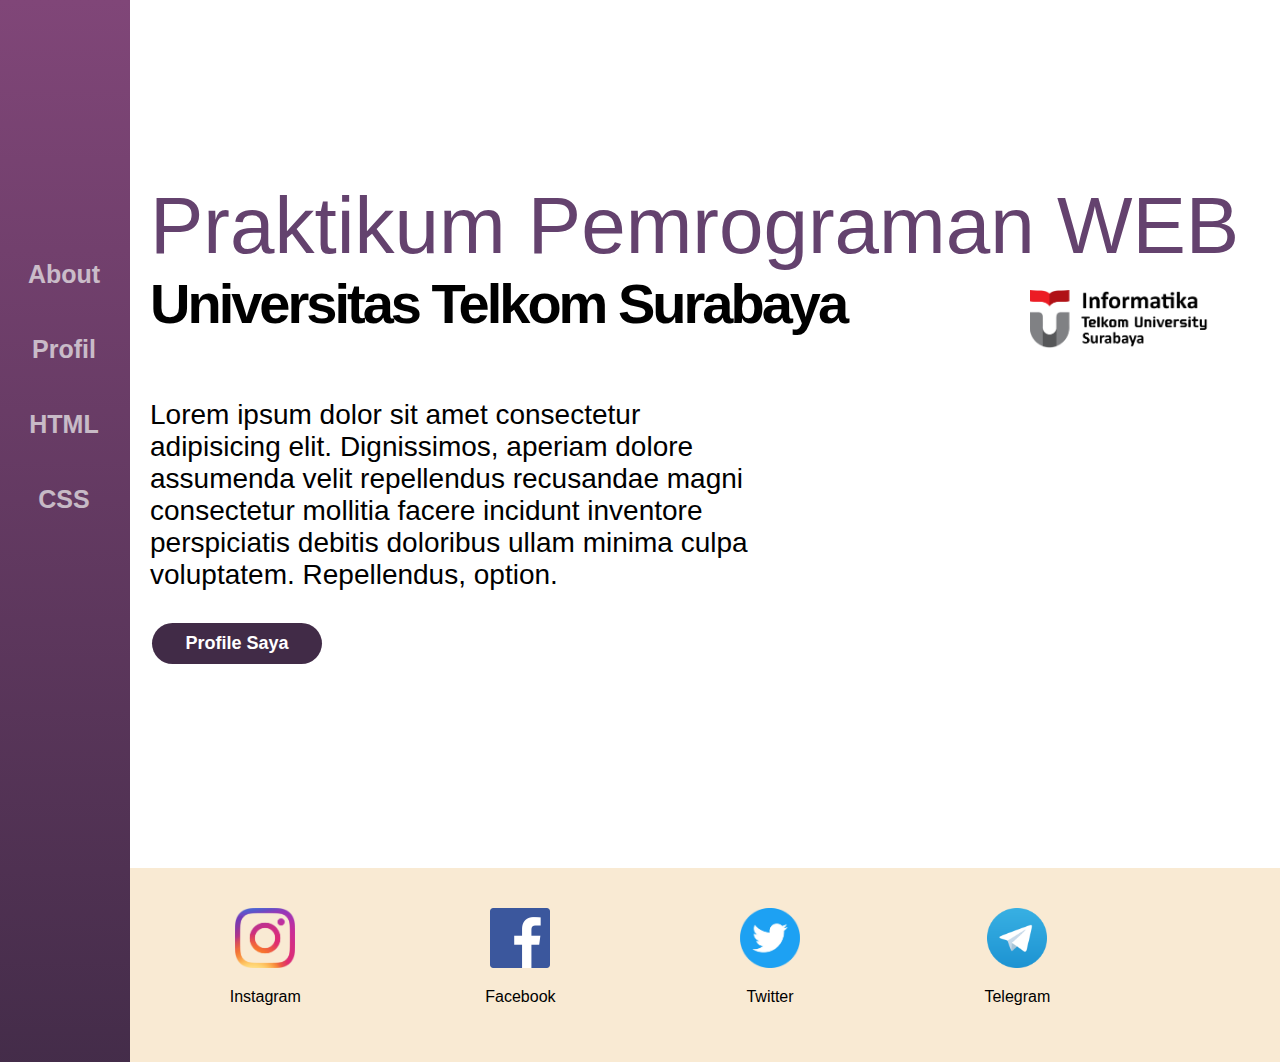
<file: Tugas MODUL 4/index.html>
<!DOCTYPE html>
<html lang="en">
  <head>
    <meta charset="UTF-8" />
    <meta name="viewport" content="width=device-width, initial-scale=1.0" />
    <link rel="stylesheet" href="style_tugas.css" />
    <title>Web | CSS Tingkat Lanjut</title>
  </head>
  <body>
    <div class="container">
      <div class="sidebar">
        <nav>
          <a href="#about">About</a>
          <a href="#services">Profil</a>
          <a href="#html">HTML</a>
          <a href="#css">CSS</a>
        </nav>
      </div>
      <main class="content">
        <section class="hero">
          <img src="assets/IF-Logo.png" alt="" />
          <div class="hero-content">
            <h1>Praktikum Pemrograman WEB</h1>
            <h2>Universitas Telkom Surabaya</h2>
            <br />
            <p>
              Lorem ipsum dolor sit amet consectetur adipisicing elit.
              Dignissimos, aperiam dolore assumenda velit repellendus recusandae
              magni consectetur mollitia facere incidunt inventore perspiciatis
              debitis doloribus ullam minima culpa voluptatem. Repellendus,
              option.
            </p>
            <a href="" class="action-btn">Profile Saya</a>
          </div>
        </section>
      </main>
      <div class="footer">
        <footer>
          <ul>
            <li>
              <img src="assets/ig.png" alt="" /><a><p>Instagram</p></a>
            </li>
            <li>
              <img src="assets/fb.png" alt="" /><a><p>Facebook</p></a>
            </li>
            <li>
              <img src="assets/twitter.png" alt="" /><a><p>Twitter</p></a>
            </li>
            <li>
              <img src="assets/tele.png" alt="" /><a><p>Telegram</p></a>
            </li>
          </ul>
        </footer>
      </div>
    </div>
  </body>
</html>
</file>
<file: Tugas MODUL 4/style_tugas.css>
html,
body {
  padding: 0;
  margin: 0;
  font-family: 'Lato', sans-serif;
  background-color: white;
}

.sidebar {
  height: 100%;
  width: 130px;
  font-weight: 600;
  position: fixed;
  z-index: 1;
  top: 0;
  left: 0;
  text-align: center;
  background: linear-gradient(#804678, #412b47);
  overflow-x: hidden;
  padding-top: 220px;
}

.sidebar a {
  padding: 40px 8px 6px 6px;
  text-decoration: none;
  font-size: 25px;
  color: #f1f1f1;
  opacity: 70%;
  display: block;
}

.sidebar a:hover {
  color: #ffffff;
  opacity: 100%;
}

main {
  margin-top: 220px;
  margin-left: 140px;
  font-size: 28px;
  padding: 0px 10px;
  position: relative;
  bottom: 200px;
}

.hero-content h1 {
  font-size: 80px;
  color: #64426e;
  font-family: sans-serif;
  font-weight: lighter;
}

.hero-content h2 {
  padding-top: 0px;
  margin-top: -55px;
  font-size: 56px;
  letter-spacing: -3px;
  font-family: sans-serif;
}

.hero-content p {
  margin-top: -15px;
  margin-right: 500px;
}

.hero img {
  display: flex;
  position: absolute;
  top: 110px;
  right: 0;
  width: 250px;
}

.container {
  padding-top: 160px;
  font-weight: 0;
  position: relative;
}

.action-btn {
  border-radius: 999px;
  background-color: #412b47;
  font-weight: 600;
  border: none;
  color: white;
  padding: 10px;
  text-align: center;
  text-decoration: none;
  display: inline-block;
  font-size: 18px;
  margin: 4px 2px;
  vertical-align: middle;
  cursor: pointer;
  width: 150px;
}

.footer {
  width: 100%;
  background-color: #f9ead3;
  padding: 40px 0;
  text-align: center;
  word-spacing: 100px;
}

.footer ul {
  padding: 0;
  margin: 0;
}

.footer ul li {
  display: inline-block;
  margin: 0 40px;
}

.footer ul li img {
  width: 60px;
  height: 60px;
}

.footer ul li a {
  color: #000000;
}

.footer ul li a:hover {
  text-decoration: underline;
}

@media screen and (max-width: 1200px) {
  .sidebar {
    height: 100%;
    width: 110px;
    font-weight: 600;
    position: fixed;
    z-index: 1;
    top: 0;
    left: 0;
    text-align: center;
    background: linear-gradient(#804678, #412b47);
    overflow-x: hidden;
    padding-top: 160px;
  }

  .sidebar a {
    padding: 40px 8px 6px 6px;
    text-decoration: none;
    font-size: 20px;
    color: #f1f1f1;
    opacity: 70%;
    display: block;
  }

  .sidebar a:hover {
    color: #ffffff;
    opacity: 100%;
  }

  main {
    margin-top: 160px;
    margin-left: 120px;
    font-size: 28px;
    padding: 0px 10px;
    position: relative;
    bottom: 140px;
  }

  .hero-content h1 {
    font-size: 42px;
    color: #64426e;
    font-family: sans-serif;
    font-weight: lighter;
  }

  .hero-content h2 {
    padding-top: 0px;
    margin-top: -25px;
    font-size: 31.5px;
    letter-spacing: -2.5px;
    font-family: sans-serif;
  }

  .hero-content p {
    margin-top: -15px;
    font-size: 20px;
    margin-right: 150px;
  }

  .hero img {
    display: flex;
    position: absolute;
    top: 50px;
    right: 0;
    width: 150px;
  }

  .container {
    padding-top: 140px;
    font-weight: 0;
    position: relative;
  }

  .action-btn {
    border-radius: 999px;
    background-color: #412b47;
    font-weight: 600;
    border: none;
    color: white;
    padding: 10px;
    text-align: center;
    text-decoration: none;
    display: inline-block;
    font-size: 18px;
    margin: 4px 2px;
    vertical-align: middle;
    cursor: pointer;
    width: 150px;
  }

  .footer {
    width: 100%;
    background-color: #f9ead3;
    padding: 30px 0;
    text-align: center;
    word-spacing: 100px;
    padding-left: 40px;
  }

  .footer ul {
    padding: 0;
    margin: 0;
  }

  .footer ul li {
    display: inline-block;
    margin: 0 0px;
  }

  .footer ul li img {
    width: 45px;
    height: 45px;
  }

  .footer ul li a {
    color: #000000;
  }

  .footer ul li a:hover {
    text-decoration: underline;
  }
}

@media screen and (max-width: 768px) {
  .sidebar {
    width: 100%;
    height: 100px;
    padding: 0;
    text-align: center;
    background: linear-gradient(to right, #804678, #412b47);
    position: sticky;
    word-spacing: 120px;
  }

  .sidebar a {
    padding: 38px 0;
    font-size: 20px;
    color: #f1f1f1;
    opacity: 70%;
    display: inline-block;
  }

  .sidebar a:hover {
    color: #ffffff;
    opacity: 100%;
  }

  .container {
    padding-top: 0;
    font-weight: 0;
    position: relative;
  }

  .hero img {
    top: 0;
    left: 0;
    right: 0;
    width: 240px;
    padding-left: 75px;
    margin-left: auto;
    margin-right: auto;
  }

  .hero-content h1 {
    padding-top: 10px;
    font-size: 40px;
    color: #64426e;
    font-family: sans-serif;
    font-weight: lighter;
  }

  .hero-content h2 {
    padding-top: 0px;
    margin-top: -25px;
    font-size: 2.3rem;
    letter-spacing: -2.5px;
    font-family: sans-serif;
  }

  .hero-content p {
    margin-top: -15px;
    font-size: 1.15rem;
    line-height: 140%;
    margin-right: 0px;
  }

  main {
    padding: 30px;
    text-align: center;
    margin-top: 105px;
    margin-left: 0;
    font-size: 28px;
    position: relative;
    bottom: 80px;
  }

  .footer {
    width: 100%;
    background-color: #f9ead3;
    padding: 30px 0;
    text-align: center;
    word-spacing: 10px;
  }

  .footer ul {
    padding: 0;
    margin: 0;
  }

  .footer ul li {
    display: inline-block;
    margin: 0 40px;
  }

  .footer ul li img {
    width: 40px;
    height: 40px;
  }

  .footer ul li a {
    color: #000000;
  }

  .footer ul li a:hover {
    text-decoration: underline;
  }
}
</file>
